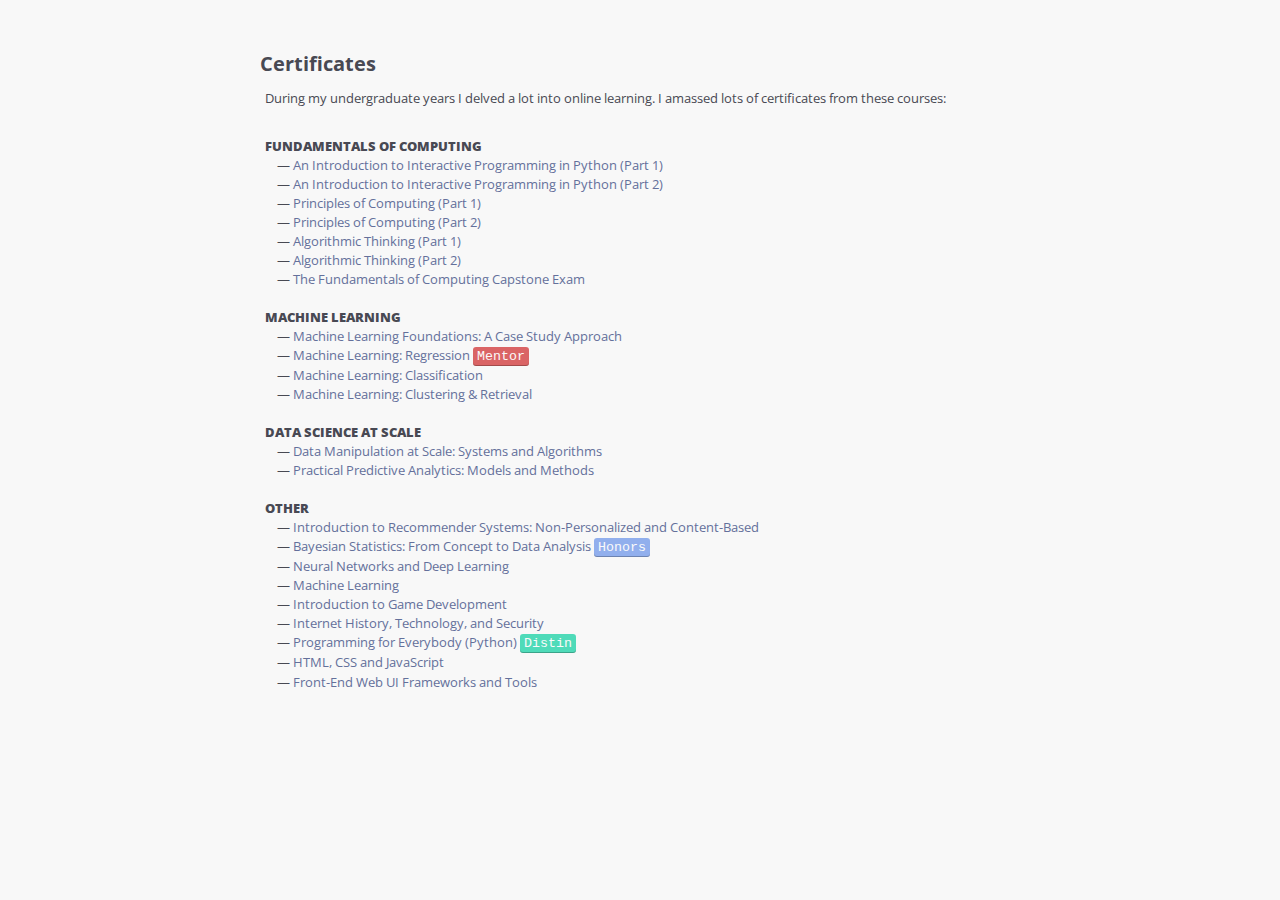
<file: certificates.html>
<html>
<head>
    <title>Emmanouil Theodosis - Certificates</title>
    <link href="https://fonts.googleapis.com/css?family=Open+Sans" rel="stylesheet">
    <link rel="stylesheet" href="https://maxcdn.bootstrapcdn.com/bootstrap/3.3.7/css/bootstrap.min.css">
    <script src="https://ajax.googleapis.com/ajax/libs/jquery/3.3.1/jquery.min.js"></script>
    <script src="https://maxcdn.bootstrapcdn.com/bootstrap/3.3.7/js/bootstrap.min.js"></script>
    <link rel="stylesheet" href="https://use.fontawesome.com/releases/v5.5.0/css/all.css" integrity="sha384-B4dIYHKNBt8Bc12p+WXckhzcICo0wtJAoU8YZTY5qE0Id1GSseTk6S+L3BlXeVIU" crossorigin="anonymous">
    <link rel="stylesheet" type="text/css" href="css/certificates.css">
</head>
<body>
<div class="content_container">
    <div class="container">
        <div>
            <p style="font-size:150%; text-indent: -1em;"><strong>Certificates</strong></p>
        </div>
        <div>
            <div class="row">
                <div class="col-12">
                    <p>
                    During my undergraduate years I delved a lot into online learning. I amassed lots of certificates from these courses:
                    <br>
                    <br>
                    <div class="subtitle_text" style="font-weight: 800;">FUNDAMENTALS OF COMPUTING</div>
                    &nbsp;&nbsp;&nbsp; &mdash; <a class="text-link" href="https://www.coursera.org/account/accomplishments/verify/VP7T4EPB8Z" target="_blank">An Introduction to Interactive Programming in Python (Part 1)</a>
                    <br>
                    &nbsp;&nbsp;&nbsp; &mdash; <a class="text-link" href="https://www.coursera.org/account/accomplishments/verify/L767LYFNK4" target="_blank">An Introduction to Interactive Programming in Python (Part 2)</a>
                    <br>
                    &nbsp;&nbsp;&nbsp; &mdash; <a class="text-link" href="https://www.coursera.org/account/accomplishments/verify/MLBQHC6RXV" target="_blank">Principles of Computing (Part 1)</a>
                    <br>
                    &nbsp;&nbsp;&nbsp; &mdash; <a class="text-link" href="https://www.coursera.org/account/accomplishments/verify/P7RTVNDNJJ" target="_blank">Principles of Computing (Part 2)</a>
                    <br>
                    &nbsp;&nbsp;&nbsp; &mdash; <a class="text-link" href="https://www.coursera.org/account/accomplishments/verify/NP3PDYC62F" target="_blank">Algorithmic Thinking (Part 1)</a>
                    <br>
                    &nbsp;&nbsp;&nbsp; &mdash; <a class="text-link" href="https://www.coursera.org/account/accomplishments/verify/5G32TXRZ24" target="_blank">Algorithmic Thinking (Part 2)</a>
                    <br>
                    &nbsp;&nbsp;&nbsp; &mdash; <a class="text-link" href="https://www.coursera.org/account/accomplishments/verify/CF3WEMNVZSNJ" target="_blank">The Fundamentals of Computing Capstone Exam</a>
                    <br>
                    <br>
                    <div class="subtitle_text" style="font-weight: 800;">MACHINE LEARNING</div>
                    &nbsp;&nbsp;&nbsp; &mdash; <a class="text-link" href="https://www.coursera.org/account/accomplishments/records/LGP2NLGF545F" target="_blank">Machine Learning Foundations: A Case Study Approach</a>
                    <br>
                    &nbsp;&nbsp;&nbsp; &mdash; <a class="text-link" href="https://www.coursera.org/account/accomplishments/records/P2HSC6ZX6RNL" target="_blank">Machine Learning: Regression</a> <kbd class="unselectable" style="background-color: #DA6465; color: #FAFAFA; font-size: 100%; font-family: 'Courier New';">Mentor</kbd>
                    <br>
                    &nbsp;&nbsp;&nbsp; &mdash; <a class="text-link" href="https://www.coursera.org/account/accomplishments/records/Y5EUVA6HUUX3" target="_blank">Machine Learning: Classification</a>
                    <br>
                    &nbsp;&nbsp;&nbsp; &mdash; <a class="text-link" href="https://www.coursera.org/account/accomplishments/records/LE9QG55CA7VL" target="_blank">Machine Learning: Clustering & Retrieval</a>
                    <br>
                    <br>
                    <div class="subtitle_text" style="font-weight: 800;">DATA SCIENCE AT SCALE</div>
                    &nbsp;&nbsp;&nbsp; &mdash; <a class="text-link" href="https://www.coursera.org/account/accomplishments/records/YK35REH58K83" target="_blank">Data Manipulation at Scale: Systems and Algorithms</a>
                    <br>
                    &nbsp;&nbsp;&nbsp; &mdash; <a class="text-link" href="https://www.coursera.org/account/accomplishments/records/3UCZX9P6KYVT" target="_blank">Practical Predictive Analytics: Models and Methods</a>
                    <br>
                    <br>
                    <div class="subtitle_text" style="font-weight: 800;">OTHER</div>
                    &nbsp;&nbsp;&nbsp; &mdash; <a class="text-link" href="https://www.coursera.org/account/accomplishments/records/A7FLNZQ4XLHL" target="_blank">Introduction to Recommender Systems: Non-Personalized and Content-Based</a>
                    <br>
                    &nbsp;&nbsp;&nbsp; &mdash; <a class="text-link" href="https://www.coursera.org/account/accomplishments/records/GYDHUDAPUY84" target="_blank">Bayesian Statistics: From Concept to Data Analysis</a> <kbd class="unselectable" style="background-color: #91AFED; color: #FAFAFA; font-size: 100%; font-family: 'Courier New';">Honors</kbd>
                    <br>
                    &nbsp;&nbsp;&nbsp; &mdash; <a class="text-link" href="https://www.coursera.org/account/accomplishments/records/BHJJX6C2Z9BA" target="_blank">Neural Networks and Deep Learning</a>
                    <br>
                    &nbsp;&nbsp;&nbsp; &mdash; <a class="text-link" href="https://www.coursera.org/account/accomplishments/records/8UTUGPZQVD6C" target="_blank">Machine Learning</a>
                    <br>
                    &nbsp;&nbsp;&nbsp; &mdash; <a class="text-link" href="https://www.coursera.org/account/accomplishments/records/VYDQA7THQMBX" target="_blank">Introduction to Game Development</a>
                    <br>
                    &nbsp;&nbsp;&nbsp; &mdash; <a class="text-link" href="https://www.coursera.org/account/accomplishments/records/E545Z9Z3D74C" target="_blank">Internet History, Technology, and Security</a>
                    <br>
                    &nbsp;&nbsp;&nbsp; &mdash; <a class="text-link" href="https://www.coursera.org/account/accomplishments/records/WGJ7XKF25A" target="_blank">Programming for Everybody (Python)</a> <kbd class="unselectable" style="background-color: #4FDBB9; color: #FAFAFA; font-size: 100%; font-family: 'Courier New';">Distin</kbd>
                    <br>
                    &nbsp;&nbsp;&nbsp; &mdash; <a class="text-link" href="https://www.coursera.org/account/accomplishments/records/9P8HGPJ3D9UV" target="_blank">HTML, CSS and JavaScript</a>
                    <br>
                    &nbsp;&nbsp;&nbsp; &mdash; <a class="text-link" href="https://www.coursera.org/account/accomplishments/records/PULAPWLXRQHT" target="_blank">Front-End Web UI Frameworks and Tools</a>
                    </p>
                </div>
            </div>
        </div>
    </div>
</div>
</body>
</html>
</file>
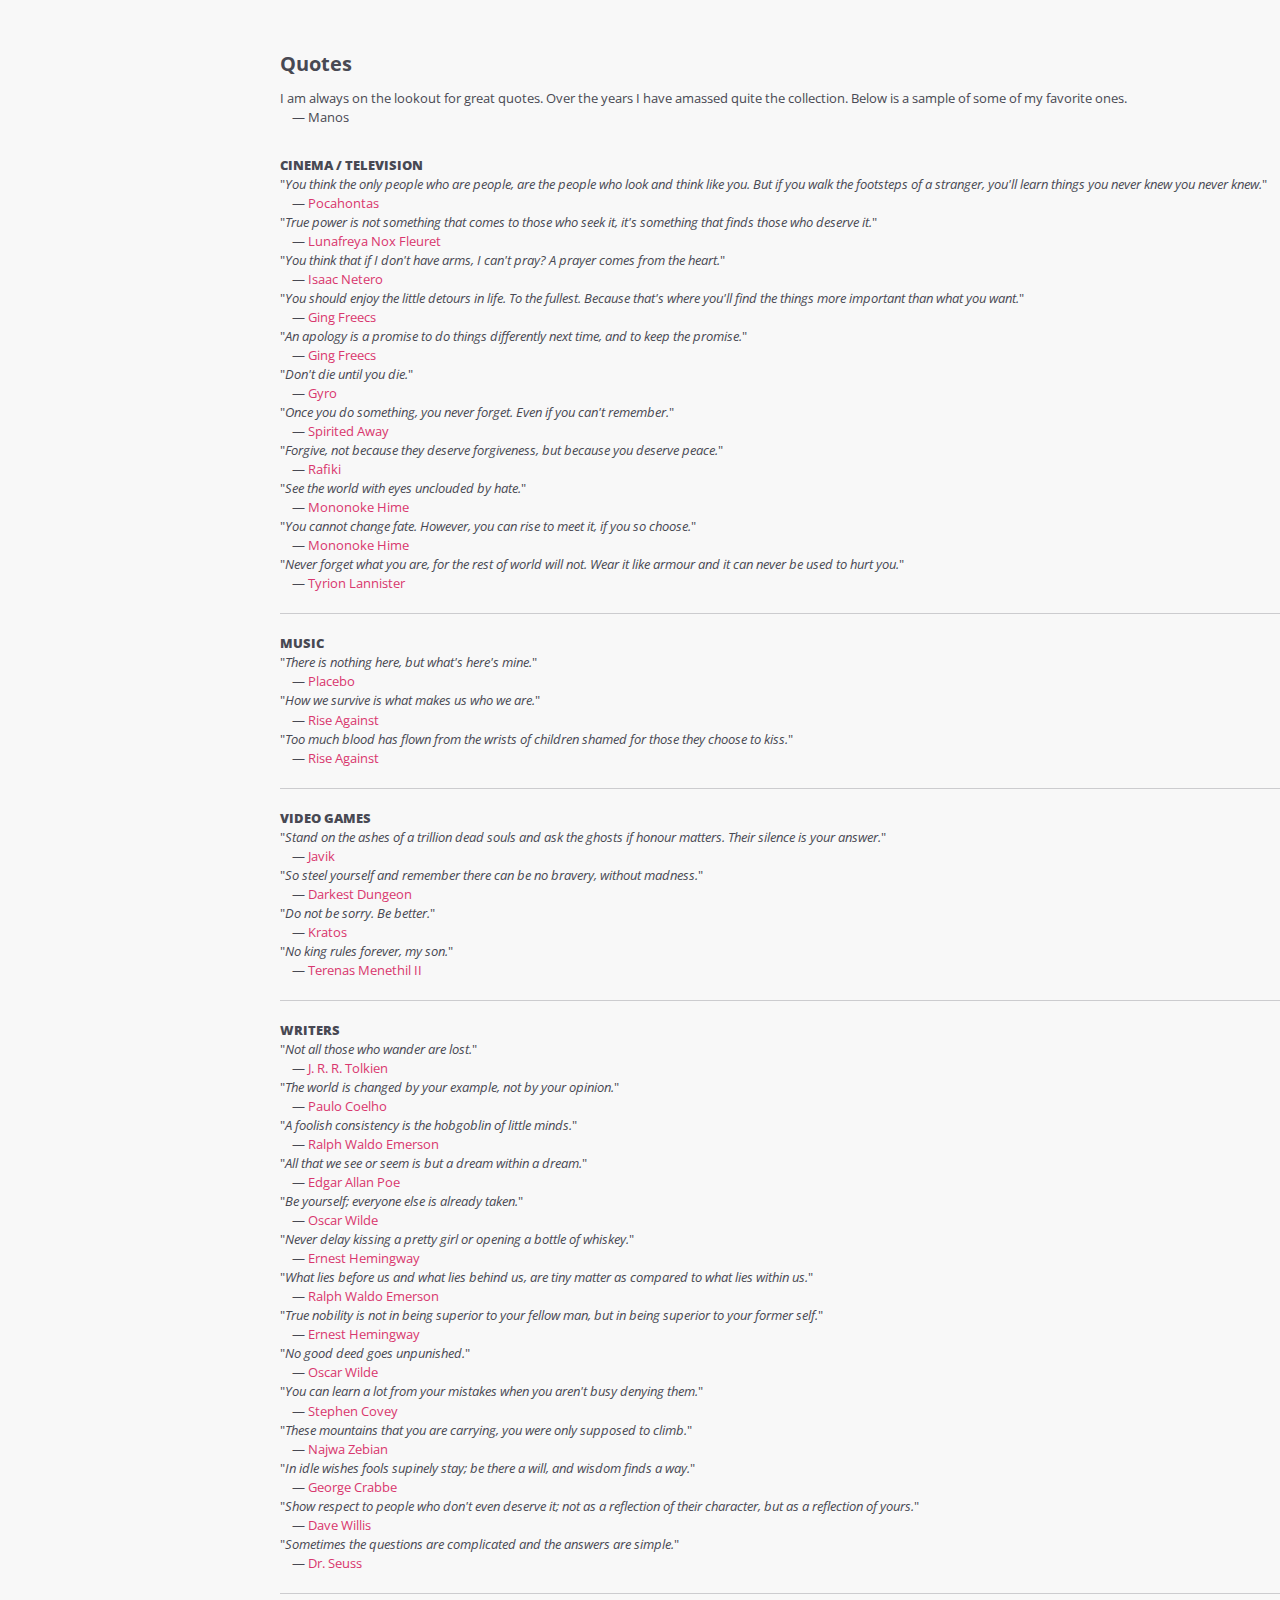
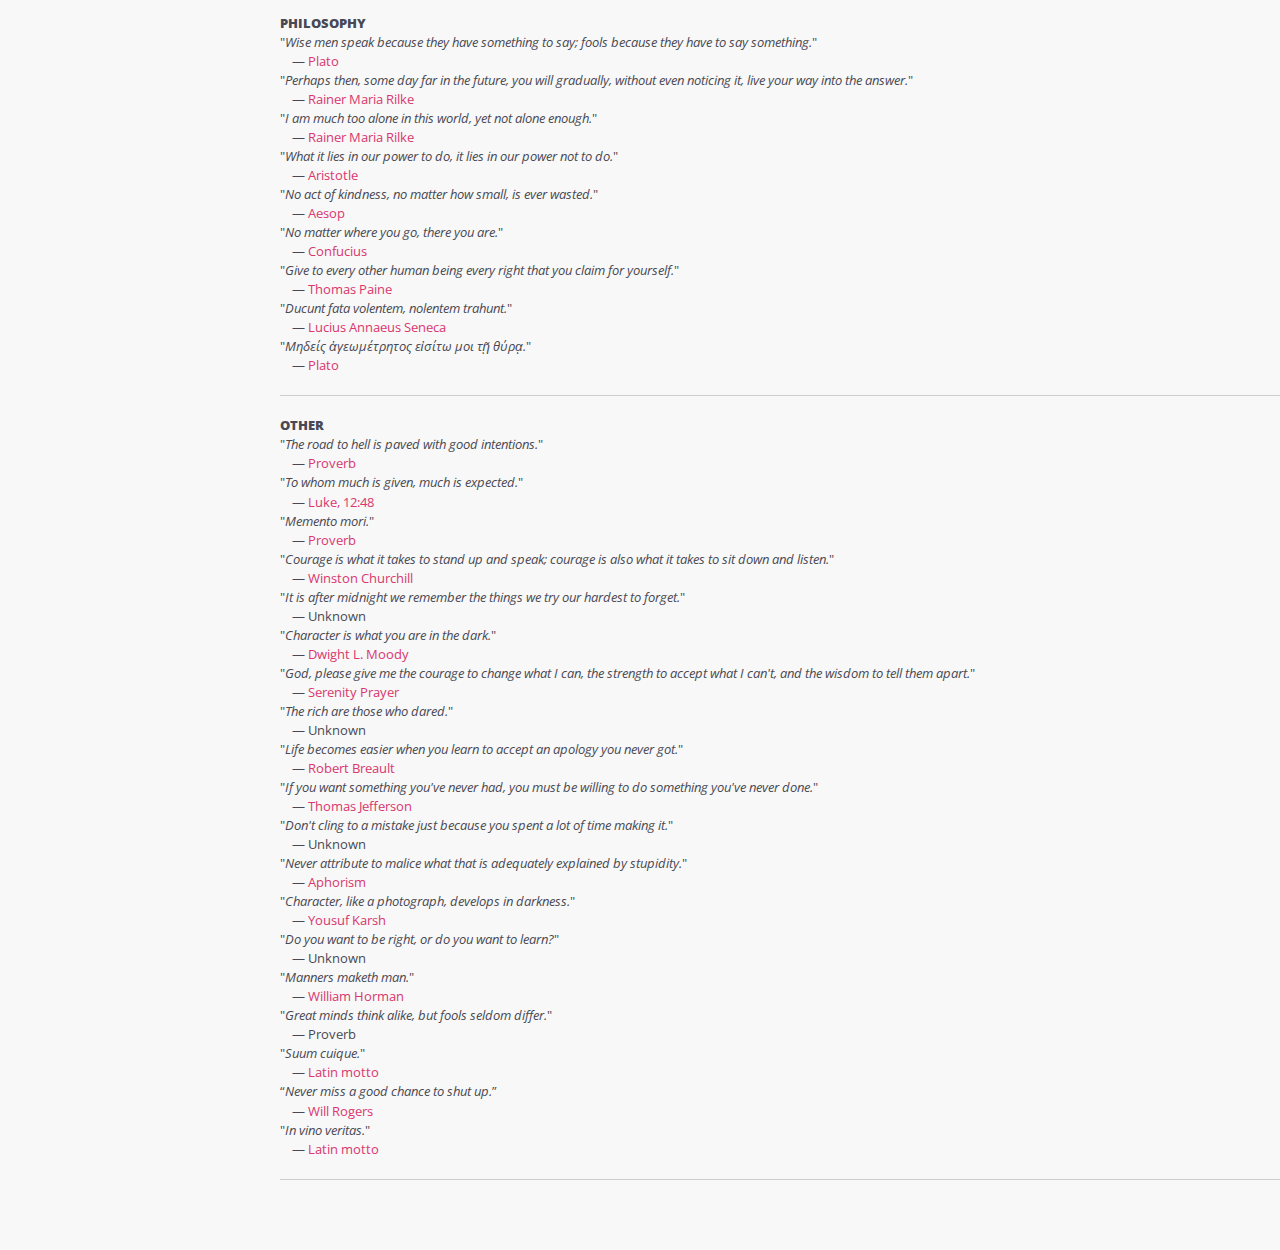
<file: quotes.html>
<html>
<head>
    <meta charset="utf-8">
    <title>Emmanouil Theodosis - Quotes</title>
    <link href="https://fonts.googleapis.com/css?family=Open+Sans" rel="stylesheet">
    <link rel="stylesheet" href="https://maxcdn.bootstrapcdn.com/bootstrap/3.3.7/css/bootstrap.min.css">
    <script src="https://ajax.googleapis.com/ajax/libs/jquery/3.3.1/jquery.min.js"></script>
    <script src="https://maxcdn.bootstrapcdn.com/bootstrap/3.3.7/js/bootstrap.min.js"></script>
    <link rel="stylesheet" href="https://use.fontawesome.com/releases/v5.5.0/css/all.css" integrity="sha384-B4dIYHKNBt8Bc12p+WXckhzcICo0wtJAoU8YZTY5qE0Id1GSseTk6S+L3BlXeVIU" crossorigin="anonymous">
    <link rel="stylesheet" type="text/css" href="css/quotes.css">
</head>
<body>
<div class="content_container">
    <div class="container">
        <div>
            <p style="font-size:150%;"><strong>Quotes</strong></p>
        </div>
        <div>
            <div>
                <p>I am always on the lookout for great quotes. Over the years I have amassed quite the collection. Below is a sample of some of my favorite ones.<br>
                &nbsp;&nbsp;&nbsp; &mdash; Manos</p>
                <br>
                <div style="font-weight: 800;">CINEMA / TELEVISION</div>
                "<i>You think the only people who are people, are the people who look and think like you. But if you walk the footsteps of a stranger, you'll learn things you never knew you never knew.</i>"<br>
                &nbsp;&nbsp;&nbsp; &mdash; <a class="text-link" href="https://en.wikipedia.org/wiki/Pocahontas_(1995_film)">Pocahontas</a>
                <br>
                "<i>True power is not something that comes to those who seek it, it's something that finds those who deserve it.</i>"<br>
                &nbsp;&nbsp;&nbsp; &mdash; <a class="text-link" href="http://finalfantasy.wikia.com/wiki/Lunafreya_Nox_Fleuret">Lunafreya Nox Fleuret</a>
                <br>
                "<i>You think that if I don't have arms, I can't pray? A prayer comes from the heart.</i>"<br>
                &nbsp;&nbsp;&nbsp; &mdash; <a class="text-link" href="https://hunterxhunter.fandom.com/wiki/Isaac_Netero">Isaac Netero</a>
                <br>
                "<i>You should enjoy the little detours in life. To the fullest. Because that's where you'll find the things more important than what you want.</i>"<br>
                &nbsp;&nbsp;&nbsp; &mdash; <a class="text-link" href="https://hunterxhunter.fandom.com/wiki/Ging_Freecss">Ging Freecs</a>
                <br>
                "<i>An apology is a promise to do things differently next time, and to keep the promise.</i>"<br>
                &nbsp;&nbsp;&nbsp; &mdash; <a class="text-link" href="https://hunterxhunter.fandom.com/wiki/Ging_Freecss">Ging Freecs</a>
                <br>
                "<i>Don't die until you die.</i>"<br>
                &nbsp;&nbsp;&nbsp; &mdash; <a class="text-link" href="https://hunterxhunter.fandom.com/wiki/Gyro">Gyro</a>
                <br>
                "<i>Once you do something, you never forget. Even if you can't remember.</i>"<br>
                &nbsp;&nbsp;&nbsp; &mdash; <a class="text-link" href="https://en.wikipedia.org/wiki/Spirited_Away">Spirited Away</a>
                <br>
                "<i>Forgive, not because they deserve forgiveness, but because you deserve peace.</i>"<br>
                &nbsp;&nbsp;&nbsp; &mdash; <a class="text-link" href="https://lionking.fandom.com/wiki/Rafiki">Rafiki</a>
                <br>
                "<i>See the world with eyes unclouded by hate.</i>"<br>
                &nbsp;&nbsp;&nbsp; &mdash; <a class="text-link" href="https://en.wikipedia.org/wiki/Princess_Mononoke">Mononoke Hime</a>
                <br>
                "<i>You cannot change fate. However, you can rise to meet it, if you so choose.</i>"<br>
                &nbsp;&nbsp;&nbsp; &mdash; <a class="text-link" href="https://en.wikipedia.org/wiki/Princess_Mononoke">Mononoke Hime</a>
                <br>
                "<i>Never forget what you are, for the rest of world will not. Wear it like armour and it can never be used to hurt you.</i>"<br>
                &nbsp;&nbsp;&nbsp; &mdash; <a class="text-link" href="https://en.wikipedia.org/wiki/Tyrion_Lannister">Tyrion Lannister</a>
                <br>
                <hr>
                <div style="font-weight: 800;">MUSIC</div>
                "<i>There is nothing here, but what's here's mine.</i>"<br>
                &nbsp;&nbsp;&nbsp; &mdash; <a class="text-link" href="https://en.wikipedia.org/wiki/Placebo_(band)">Placebo</a>
                <br>
                "<i>How we survive is what makes us who we are.</i>"<br>
                &nbsp;&nbsp;&nbsp; &mdash; <a class="text-link" href="https://en.wikipedia.org/wiki/Rise_Against">Rise Against</a>
                <br>
                "<i>Too much blood has flown from the wrists of children shamed for those they choose to kiss.</i>"<br>
                &nbsp;&nbsp;&nbsp; &mdash; <a class="text-link" href="https://en.wikipedia.org/wiki/Rise_Against">Rise Against</a>
                <br>
                <hr>
                <div style="font-weight: 800;">VIDEO GAMES</div>
                "<i>Stand on the ashes of a trillion dead souls and ask the ghosts if honour matters. Their silence is your answer.</i>"<br>
                &nbsp;&nbsp;&nbsp; &mdash; <a class="text-link" href="http://masseffect.wikia.com/wiki/Javik">Javik</a>
                <br>
                "<i>So steel yourself and remember there can be no bravery, without madness.</i>"<br>
                &nbsp;&nbsp;&nbsp; &mdash; <a class="text-link" href="https://en.wikipedia.org/wiki/Darkest_Dungeon">Darkest Dungeon</a>
                <br>
                "<i>Do not be sorry. Be better.</i>"<br>
                &nbsp;&nbsp;&nbsp; &mdash; <a class="text-link" href="https://en.wikipedia.org/wiki/Kratos_(God_of_War)">Kratos</a>
                <br>
                "<i>No king rules forever, my son.</i>"<br>
                &nbsp;&nbsp;&nbsp; &mdash; <a class="text-link" href="http://wowwiki.wikia.com/wiki/Terenas_Menethil_II">Terenas Menethil II</a>
                <br>
                <hr>
                <div style="font-weight: 800;">WRITERS</div>
                "<i>Not all those who wander are lost.</i>"<br>
                &nbsp;&nbsp;&nbsp; &mdash; <a class="text-link" href="https://en.wikipedia.org/wiki/J._R._R._Tolkien">J. R. R. Tolkien</a>
                <br>
                "<i>The world is changed by your example, not by your opinion.</i>"<br>
                &nbsp;&nbsp;&nbsp; &mdash; <a class="text-link" href="https://en.wikipedia.org/wiki/Paulo_Coelho">Paulo Coelho</a>
                <br>
                "<i>A foolish consistency is the hobgoblin of little minds.</i>"<br>
                &nbsp;&nbsp;&nbsp; &mdash; <a class="text-link" href="https://en.wikipedia.org/wiki/Ralph_Waldo_Emerson">Ralph Waldo Emerson</a>
                <br>
                "<i>All that we see or seem is but a dream within a dream.</i>"<br>
                &nbsp;&nbsp;&nbsp; &mdash; <a class="text-link" href="https://en.wikipedia.org/wiki/Edgar_Allan_Poe">Edgar Allan Poe</a>
                <br>
                "<i>Be yourself; everyone else is already taken.</i>"<br>
                &nbsp;&nbsp;&nbsp; &mdash; <a class="text-link" href="https://en.wikipedia.org/wiki/Oscar_Wilde">Oscar Wilde</a>
                <br>
                "<i>Never delay kissing a pretty girl or opening a bottle of whiskey.</i>"<br>
                &nbsp;&nbsp;&nbsp; &mdash; <a class="text-link" href="https://en.wikipedia.org/wiki/Ernest_Hemingway">Ernest Hemingway</a>
                <br>
                "<i>What lies before us and what lies behind us, are tiny matter as compared to what lies within us.</i>"<br>
                &nbsp;&nbsp;&nbsp; &mdash; <a class="text-link" href="https://en.wikipedia.org/wiki/Ralph_Waldo_Emerson">Ralph Waldo Emerson</a>
                <br>
                "<i>True nobility is not in being superior to your fellow man, but in being superior to your former self.</i>"<br>
                &nbsp;&nbsp;&nbsp; &mdash; <a class="text-link" href="https://en.wikipedia.org/wiki/Ernest_Hemingway">Ernest Hemingway</a>
                <br>
                "<i>No good deed goes unpunished.</i>"<br>
                &nbsp;&nbsp;&nbsp; &mdash; <a class="text-link" href="https://en.wikipedia.org/wiki/Oscar_Wilde">Oscar Wilde</a>
                <br>
                "<i>You can learn a lot from your mistakes when you aren't busy denying them.</i>"<br>
                &nbsp;&nbsp;&nbsp; &mdash; <a class="text-link" href="https://en.wikipedia.org/wiki/Stephen_Covey">Stephen Covey</a>
                <br>
                "<i>These mountains that you are carrying, you were only supposed to climb.</i>"<br>
                &nbsp;&nbsp;&nbsp; &mdash; <a class="text-link" href="https://najwazebian.com/bio">Najwa Zebian</a>
                <br>
                "<i>In idle wishes fools supinely stay; be there a will, and wisdom finds a way.</i>"<br>
                &nbsp;&nbsp;&nbsp; &mdash; <a class="text-link" href="https://en.wikipedia.org/wiki/George_Crabbe">George Crabbe</a>
                <br>
                "<i>Show respect to people who don't even deserve it; not as a reflection of their character, but as a reflection of yours.</i>"<br>
                &nbsp;&nbsp;&nbsp; &mdash; <a class="text-link" href="https://www.goodreads.com/author/show/411510.Dave_Willis">Dave Willis</a>
                <br>
                "<i>Sometimes the questions are complicated and the answers are simple.</i>"<br>
                &nbsp;&nbsp;&nbsp; &mdash; <a class="text-link" href="https://en.wikipedia.org/wiki/Dr._Seuss">Dr. Seuss</a>
                <br>
                <hr>
                <div style="font-weight: 800;">PHILOSOPHY</div>
                "<i>Wise men speak because they have something to say; fools because they have to say something.</i>"<br>
                &nbsp;&nbsp;&nbsp; &mdash; <a class="text-link" href="https://en.wikipedia.org/wiki/Plato">Plato</a>
                <br>
                "<i>Perhaps then, some day far in the future, you will gradually, without even noticing it, live your way into the answer.</i>"<br>
                &nbsp;&nbsp;&nbsp; &mdash; <a class="text-link" href="https://en.wikipedia.org/wiki/Rainer_Maria_Rilke">Rainer Maria Rilke</a>
                <br>
                "<i>I am much too alone in this world, yet not alone enough.</i>"<br>
                &nbsp;&nbsp;&nbsp; &mdash; <a class="text-link" href="https://en.wikipedia.org/wiki/Rainer_Maria_Rilke">Rainer Maria Rilke</a>
                <br>
                "<i>What it lies in our power to do, it lies in our power not to do.</i>"<br>
                &nbsp;&nbsp;&nbsp; &mdash; <a class="text-link" href="https://en.wikipedia.org/wiki/Aristotle">Aristotle</a>
                <br>
                "<i>No act of kindness, no matter how small, is ever wasted.</i>"<br>
                &nbsp;&nbsp;&nbsp; &mdash; <a class="text-link" href="https://en.wikipedia.org/wiki/Aesop">Aesop</a>
                <br>
                "<i>No matter where you go, there you are.</i>"<br>
                &nbsp;&nbsp;&nbsp; &mdash; <a class="text-link" href="https://en.wikipedia.org/wiki/Confucius">Confucius</a>
                <br>
                "<i>Give to every other human being every right that you claim for yourself.</i>"<br>
                &nbsp;&nbsp;&nbsp; &mdash; <a class="text-link" href="https://en.wikipedia.org/wiki/Thomas_Paine">Thomas Paine</a>
                <br>
                "<i>Ducunt fata volentem, nolentem trahunt.</i>"<br>
                &nbsp;&nbsp;&nbsp; &mdash; <a class="text-link" href="https://en.wikipedia.org/wiki/Seneca_the_Younger">Lucius Annaeus Seneca</a>
                <br>
                "<i>Μηδείς ἀγεωμέτρητος εἰσίτω μοι τῇ θύρᾳ.</i>"<br>
                &nbsp;&nbsp;&nbsp; &mdash; <a class="text-link" href="https://en.wikipedia.org/wiki/Plato">Plato</a>
                <br>
                <hr>
                <div style="font-weight: 800;">OTHER</div>
                "<i>The road to hell is paved with good intentions.</i>"<br>
                &nbsp;&nbsp;&nbsp; &mdash; <a class="text-link" href="https://en.wikipedia.org/wiki/The_road_to_hell_is_paved_with_good_intentions">Proverb</a>
                <br>
                "<i>To whom much is given, much is expected.</i>"<br>
                &nbsp;&nbsp;&nbsp; &mdash; <a class="text-link" href="https://www.biblegateway.com/passage/?search=LUKE+12:48">Luke, 12:48</a>
                <br>
                "<i>Memento mori.</i>"<br>
                &nbsp;&nbsp;&nbsp; &mdash; <a class="text-link" href="https://en.wikipedia.org/wiki/Memento_mori">Proverb</a>
                <br>
                "<i>Courage is what it takes to stand up and speak; courage is also what it takes to sit down and listen.</i>"<br>
                &nbsp;&nbsp;&nbsp; &mdash; <a class="text-link" href="https://en.wikipedia.org/wiki/Winston_Churchill">Winston Churchill</a>
                <br>
                "<i>It is after midnight we remember the things we try our hardest to forget.</i>"<br>
                &nbsp;&nbsp;&nbsp; &mdash; Unknown
                <br>
                "<i>Character is what you are in the dark.</i>"<br>
                &nbsp;&nbsp;&nbsp; &mdash; <a class="text-link" href="https://en.wikipedia.org/wiki/Dwight_L._Moody">Dwight L. Moody</a>
                <br>
                "<i>God, please give me the courage to change what I can, the strength to accept what I can't, and the wisdom to tell them apart.</i>"<br>
                &nbsp;&nbsp;&nbsp; &mdash; <a class="text-link" href="https://en.wikipedia.org/wiki/Serenity_Prayer">Serenity Prayer</a>
                <br>
                "<i>The rich are those who dared.</i>"<br>
                &nbsp;&nbsp;&nbsp; &mdash; Unknown
                <br>
                "<i>Life becomes easier when you learn to accept an apology you never got.</i>"<br>
                &nbsp;&nbsp;&nbsp; &mdash; <a class="text-link" href="https://en.wikipedia.org/wiki/Robert_Breault">Robert Breault</a>
                <br>
                "<i>If you want something you've never had, you must be willing to do something you've never done.</i>"<br>
                &nbsp;&nbsp;&nbsp; &mdash; <a class="text-link" href="https://en.wikipedia.org/wiki/Thomas_Jefferson">Thomas Jefferson</a>
                <br>
                "<i>Don't cling to a mistake just because you spent a lot of time making it.</i>"<br>
                &nbsp;&nbsp;&nbsp; &mdash; Unknown
                <br>
                "<i>Never attribute to malice what that is adequately explained by stupidity.</i>"<br>
                &nbsp;&nbsp;&nbsp; &mdash; <a class="text-link" href="https://en.wikipedia.org/wiki/Hanlon's_razor">Aphorism</a>
                <br>
                "<i>Character, like a photograph, develops in darkness.</i>"<br>
                &nbsp;&nbsp;&nbsp; &mdash; <a class="text-link" href="https://en.wikipedia.org/wiki/Yousuf_Karsh">Yousuf Karsh</a>
                <br>
                "<i>Do you want to be right, or do you want to learn?</i>"<br>
                &nbsp;&nbsp;&nbsp; &mdash; Unknown
                <br>
                "<i>Manners maketh man.</i>"<br>
                &nbsp;&nbsp;&nbsp; &mdash; <a class="text-link" href="https://en.wikipedia.org/wiki/William_Horman">William Horman</a>
                <br>
                "<i>Great minds think alike, but fools seldom differ.</i>"<br>
                &nbsp;&nbsp;&nbsp; &mdash; Proverb
                <br>
                "<i>Suum cuique.</i>"<br>
                &nbsp;&nbsp;&nbsp; &mdash; <a class="text-link" href="https://en.wikipedia.org/wiki/Suum_cuique">Latin motto</a>
                <br>
                “<i>Never miss a good chance to shut up.</i>”<br>
                &nbsp;&nbsp;&nbsp; &mdash; <a class="text-link" href="https://en.wikipedia.org/wiki/Will_Rogers">Will Rogers</a>
                <br>
                "<i>In vino veritas.</i>"<br>
                &nbsp;&nbsp;&nbsp; &mdash; <a class="text-link" href="https://en.wikipedia.org/wiki/In_vino_veritas">Latin motto</a>
                <hr>
            </div>
        </div>
    </div>
</div>
</body>
</html>
</file>
<file: css/certificates.css>
body
{
  font-family: 'Open Sans', sans-serif;
  font-size: 10pt;
  color: #484953;
  width: 100%;
  background-color: #F8F8F8;
  padding: 50px;
  text-align: justify;
}

.text-link:link, .text-link:visited {
    color: #64709B;
}

.text-link:hover {
    color: #8490BB;
    text-decoration: none;
}

.content_container {
    max-width: 750px;
    margin: auto;
}
</file>
<file: css/quotes.css>
body
{
  font-family: 'Open Sans', sans-serif;
  font-size: 10pt;
  color: #484953;
  width: 100%;
  background-color: #F8F8F8;
  padding: 50px;
  text-align: justify;
}

hr {
    border-color: #484953;
    opacity: 0.25;
}

.text-link:link, .text-link:visited {
    color: #d9376e;
}

.text-link:hover {
    color: #f9578e;
    text-decoration: none;
}

.content_container {
    max-width: 750px;
    margin: auto;
}
</file>
